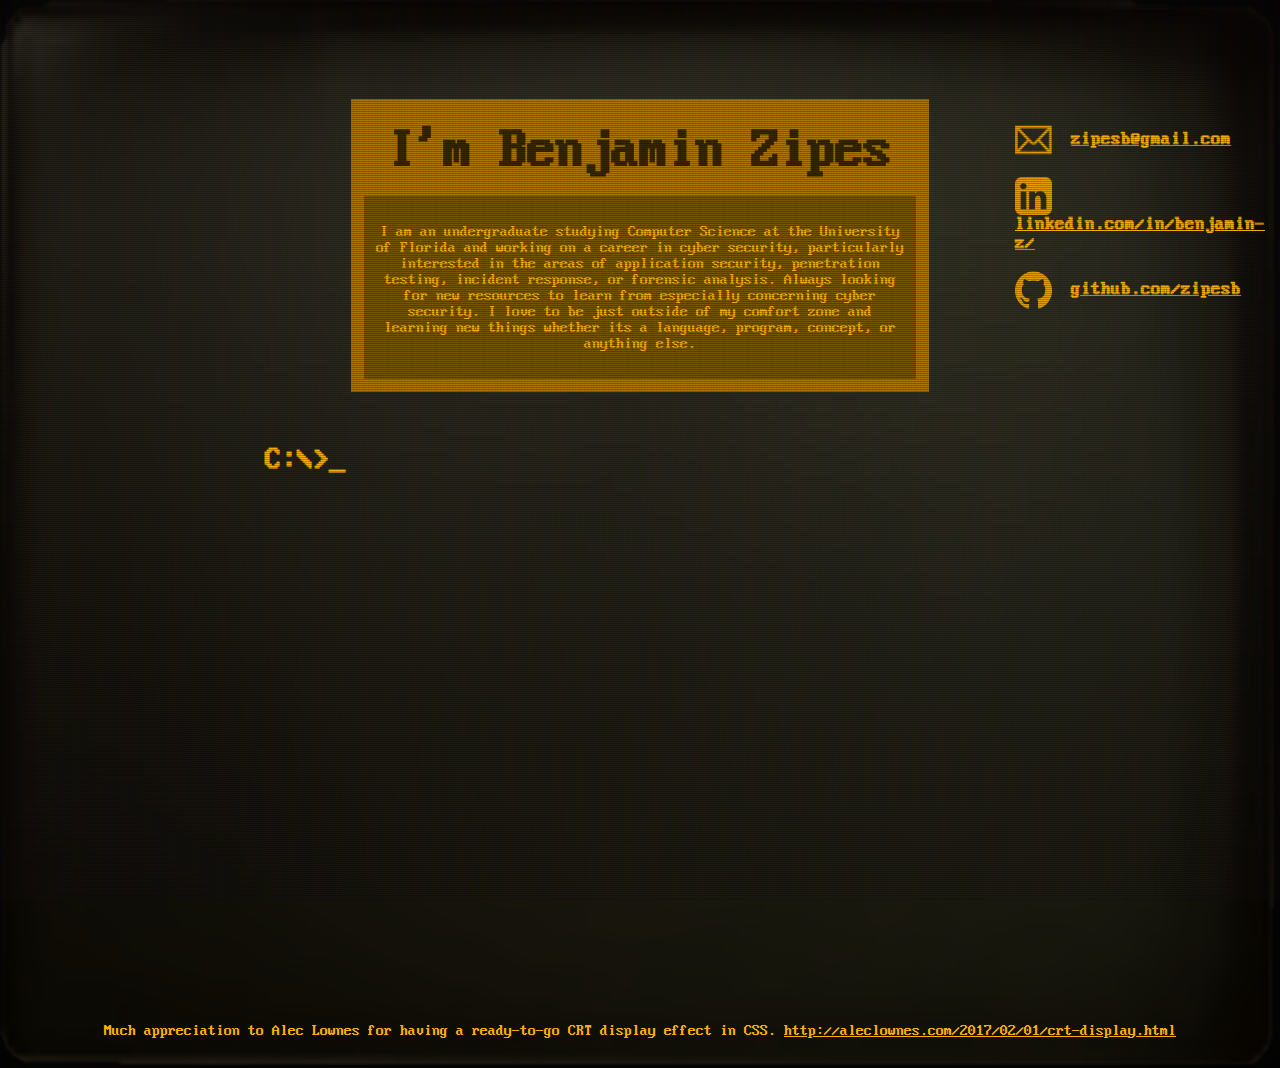
<file: index.html>
<!doctype html>

<html>
  <head>
    <meta name="google-site-verification" content="Zo9WG0xu8dOPauS7nKnTNDU96w6zv0nPUK3fMXut1F4" />
    <meta name='robots' content='noindex,nofollow' />
    <meta charset="utf-8">
    <meta http-equiv="X-UA-Compatible" content="chrome=1">
    <title>Benjamin Zipes' Homepage</title>

    <link rel="stylesheet" href="stylesheets/styles.css">
    <link rel="stylesheet" href="stylesheets/pygment_trac.css">
    <meta name="viewport" content="width=device-width">
    <!--[if lt IE 9]>
    <script src="//html5shiv.googlecode.com/svn/trunk/html5.js"></script>
    <![endif]-->
  </head>

  <body class="crt">
    <div>
      <div class="terminalcontainer">
        <div class="name">
          <h1>I'm Benjamin Zipes</h1>
          <div class=" about">
            <p>I am an undergraduate studying Computer Science at the University of Florida and working on a career in cyber security, particularly interested in the areas of application security, penetration testing, incident response, or forensic analysis. Always looking for new resources to learn from especially concerning cyber security. I love to be just outside of my comfort zone and learning new things whether its a language, program, concept, or anything else.</p>
          </div>
        </div>
        <div class="terminal">
          <h2>
            C:\><span id="typingeffect1"></span><span id="caret1" class="caret">_</span>
            <script type="text/javascript" src="scripts/typingeffect.js" onload="setTimeout(typingEffect, 2000, 'dir', 'typingeffect1');"></script>
            <script type="text/javascript" src="scripts/delaytext.js" onload="delayText('hidden', 'caret1', 3900)"></script>
            <br><br>
            <span id="delay1" class="hide">&emsp;Directory of C:\</span>
            <script type="text/javascript" src="scripts/delaytext.js" onload="delayText('visible', 'delay1', 4000)"></script>
            <br><br>
            <div>
              <span id="delaydirectory1" class="item hide">RESUME&emsp;&emsp;&emsp;&emsp;&emsp;&emsp;&emsp;&emsp;&emsp;&emsp;&emsp;02-02-23&emsp;&emsp;3:07p</span>
              <script type="text/javascript" src="scripts/delaytext.js" onload="delayText('visible', 'delaydirectory1', 4050)"></script>
            </div>
            <div>
              <span id="delaydirectory3" class="item hide">THIS WEBSITE&emsp;&emsp;&emsp;&emsp;&emsp;&emsp;&emsp;&emsp;xx-xx-xx&nbsp;&emsp;xx:xxx</span>
              <script type="text/javascript" src="scripts/delaytext.js" onload="delayText('visible', 'delaydirectory3', 4100)"></script>
            </div>
            <div>
              <span id="delaydirectory2" class="item hide">PITCH RECOGNITION PROJECT&emsp;&nbsp;xx-xx-xx&nbsp;&emsp;xx:xxx</span>
              <script type="text/javascript" src="scripts/delaytext.js" onload="delayText('visible', 'delaydirectory2', 4150)"></script>
            </div>
            <div>
              <span id="delaydirectory4" class="item hide">RESTORING IBM 5155 PC&emsp;&emsp;&emsp;&nbsp;xx-xx-xx&nbsp;&emsp;xx:xxx</span>
              <script type="text/javascript" src="scripts/delaytext.js" onload="delayText('visible', 'delaydirectory4', 4200)"></script>
            </div>
            <br><br>
            <span id="delay2" class="hide">C:\></span><span id="caret2" class="caret hide">_</span>
            <script type="text/javascript" src="scripts/delaytext.js" onload="delayText('visible', 'delay2', 4200)"></script>
            <script type="text/javascript" src="scripts/delaytext.js" onload="delayText('visible', 'caret2', 4200)"></script>
          </h2>
        </div>
      </div>
      <div class="contactinfo">
        <h3>
          <a href="mailto:zipesb@gmail.com" target="_blank">
          <img src="images/email.png" class="logo" alt="email logo">zipesb@gmail.com
          </a>
        </h3>
        <h3>
          <a href="https://www.linkedin.com/in/benjamin-z/" target="_blank">
          <img src="images/linkedin.png" class="logo" alt="linkedin logo">linkedin.com/in/benjamin-z/
          </a>
        </h3>
        <h3>
          <a href="https://github.com/zipesb" target="_blank">
          <img src="images/github.png" class="logo" alt="github logo">github.com/zipesb
          </a>
        </h3>
      </div>
      <div class="testing hide dailygrindscontainer">
        <h2>Daily Grinds</h2>
        insert Duolingo and Leetcode embeds here
      </div>
    </div>
  </body>
  <footer>
    <p>Much appreciation to Alec Lownes for having a ready-to-go CRT display effect in CSS. <a href="http://aleclownes.com/2017/02/01/crt-display.html" target="_blank">http://aleclownes.com/2017/02/01/crt-display.html</a></p>
  </footer>
</html>
</file>
<file: stylesheets/styles.css>
@keyframes flicker {
  0% {
    opacity: 0.1427861;
  }
  5% {
    opacity: 0.1734769;
  }
  10% {
    opacity: 0.1223604;
  }
  15% {
    opacity: 0.4590626;
  }
  20% {
    opacity: 0.0918128;
  }
  25% {
    opacity: 0.4183891;
  }
  30% {
    opacity: 0.3265583;
  }
  35% {
    opacity: 0.3367807;
  }
  40% {
    opacity: 0.1326559;
  }
  45% {
    opacity: 0.4284693;
  }
  50% {
    opacity: 0.4896019;
  }
  55% {
    opacity: 0.0408594;
  }
  60% {
    opacity: 0.1020313;
  }
  65% {
    opacity: 0.3571988;
  }
  70% {
    opacity: 0.2653455;
  }
  75% {
    opacity: 0.1837288;
  }
  80% {
    opacity: 0.3571428;
  }
  85% {
    opacity: 0.3570419;
  }
  90% {
    opacity: 0.3570030;
  }
  95% {
    opacity: 0.1836108;
  }
  100% {
    opacity: 0.1224387;
  }
}
@keyframes textShadow {
  0% {
    text-shadow: 0.2189924193300864px 0 1px rgba(0,30,255,0.5), -0.4389924193300864px 0 1px rgba(255,0,80,0.3), 0 0 3px;
  }
  5% {
    text-shadow: 1.4028974010788217px 0 1px rgba(0,30,255,0.5), -2.7928974010788217px 0 1px rgba(255,0,80,0.3), 0 0 3px;
  }
  10% {
    text-shadow: 0.0195627584348121px 0 1px rgba(0,30,255,0.5), -0.02956275843481219px 0 1px rgba(255,0,80,0.3), 0 0 3px;
  }
  15% {
    text-shadow: 0.2021853855287813px 0 1px rgba(0,30,255,0.5), -0.40218538552878136px 0 1px rgba(255,0,80,0.3), 0 0 3px;
  }
  20% {
    text-shadow: 1.7394037899852017px 0 1px rgba(0,30,255,0.5), -3.4794037899852017px 0 1px rgba(255,0,80,0.3), 0 0 3px;
  }
  25% {
    text-shadow: 0.8025630401149584px 0 1px rgba(0,30,255,0.5), -1.6125630401149584px 0 1px rgba(255,0,80,0.3), 0 0 3px;
  }
  30% {
    text-shadow: 0.3515590085143956px 0 1px rgba(0,30,255,0.5), -0.7015590085143956px 0 1px rgba(255,0,80,0.3), 0 0 3px;
  }
  35% {
    text-shadow: 1.9569140476503511px 0 1px rgba(0,30,255,0.5), -3.896914047650351px 0 1px rgba(255,0,80,0.3), 0 0 3px;
  }
  40% {
    text-shadow: 1.9309056148488191px 0 1px rgba(0,30,255,0.5), -3.870905614848819px 0 1px rgba(255,0,80,0.3), 0 0 3px;
  }
  45% {
    text-shadow: 1.1110569633618991px 0 1px rgba(0,30,255,0.5), -2.231056963361899px 0 1px rgba(255,0,80,0.3), 0 0 3px;
  }
  50% {
    text-shadow: 0.0408429041789850px 0 1px rgba(0,30,255,0.5), -0.08084290417898504px 0 1px rgba(255,0,80,0.3), 0 0 3px;
  }
  55% {
    text-shadow: 1.1358461067427543px 0 1px rgba(0,30,255,0.5), -2.3758461067427543px 0 1px rgba(255,0,80,0.3), 0 0 3px;
  }
  60% {
    text-shadow: 1.1021930510506361px 0 1px rgba(0,30,255,0.5), -2.202193051050636px 0 1px rgba(255,0,80,0.3), 0 0 3px;
  }
  65% {
    text-shadow: 1.4338780614874975px 0 1px rgba(0,30,255,0.5), -2.8638780614874975px 0 1px rgba(255,0,80,0.3), 0 0 3px;
  }
  70% {
    text-shadow: 0.2487402515549731px 0 1px rgba(0,30,255,0.5), -0.48874025155497314px 0 1px rgba(255,0,80,0.3), 0 0 3px;
  }
  75% {
    text-shadow: 0.9548491305757957px 0 1px rgba(0,30,255,0.5), -1.8948491305757957px 0 1px rgba(255,0,80,0.3), 0 0 3px;
  }
  80% {
    text-shadow: 0.0433037308038857px 0 1px rgba(0,30,255,0.5), -0.0833037308038857px 0 1px rgba(255,0,80,0.3), 0 0 3px;
  }
  85% {
    text-shadow: 0.0476982725524173px 0 1px rgba(0,30,255,0.5), -0.09769827255241735px 0 1px rgba(255,0,80,0.3), 0 0 3px;
  }
  90% {
    text-shadow: 1.7233397614817821px 0 1px rgba(0,30,255,0.5), -3.443339761481782px 0 1px rgba(255,0,80,0.3), 0 0 3px;
  }
  95% {
    text-shadow: 1.0941838852799786px 0 1px rgba(0,30,255,0.5), -2.1841838852799786px 0 1px rgba(255,0,80,0.3), 0 0 3px;
  }
  100% {
    text-shadow: 1.3108764473832513px 0 1px rgba(0,30,255,0.5), -2.6208764473832513px 0 1px rgba(255,0,80,0.3), 0 0 3px;
  }
}
.crt::after {
  content: " ";
  display: block;
  position: absolute;
  top: 0;
  left: 0;
  bottom: 0;
  right: 0;
  background: rgba(18, 16, 16, 0.1);
  opacity: 0;
  z-index: 2;
  pointer-events: none;
  animation: flicker 0.15s infinite;
}
.crt::before {
  content: " ";
  display: block;
  position: absolute;
  top: 0;
  left: 0;
  bottom: 0;
  right: 0;
  background: linear-gradient(rgba(18, 16, 16, 0) 50%, rgba(0, 0, 0, 0.25) 50%), linear-gradient(90deg, rgba(255, 0, 0, 0.06), rgba(0, 255, 0, 0.02), rgba(0, 0, 255, 0.06));
  z-index: 2;
  background-size: 100% 2px, 3px 100%;
  pointer-events: none;
}
.crt {
  animation: textShadow 1.6s infinite;
}

@font-face {
  font-family: 'IBM VGA 8x16';
  src:
  url("/fonts/Web437_IBM_VGA_8x16.woff")
  format('woff');
  font-weight: normal;
  font-style: normal;
}
@keyframes blink {
  50% {
    opacity: 0;
  }
  100% {
    opacity: 1;
  }
}
*:not(input) {
  cursor: default;
}
body {
  font-family: 'IBM VGA 8x16';
  text-align: center;
  background-image: url("/images/blank_crt_display_v3.png");
  background-repeat: no-repeat;  
  background-position: 0% 0%;
  background-size: 100% 100%;
  padding: 5%;
  padding-bottom: 1%;
  margin: 0px;
}
footer {
  color: #FFB000;
  margin-top:200px;
}
h1 {
  font-size: 56px;
  margin: 3%;
}
h2 {
  font-size: 32px;
}
h3 {
  vertical-align: middle;
}
a {
  color: #FFB000;
}
a:hover {
  cursor:pointer;
}
.hide {
  visibility:hidden;
}
.testing {
  outline: 2px solid red;
}
.terminalcontainer {
  display: inline-block;
  margin: auto;
  margin-top: 3%;
  width: 75%;
  max-width: 750px;
}
.terminalcontainer .name {
  background-color: #AB7700;
  color: #372600;
  width: 75%;
  max-width: 750px;
  margin: auto;
  padding: 8px;
}
.terminalcontainer .about {
  background-color: #785400;
  color: #FFB000;
  padding: 2%;
  margin: 5px;
  margin-top: 0%;
}
.terminalcontainer .terminal {
  text-align:left;
  margin-top: 7%;
  color: #FFB000;
}
.terminalcontainer .caret {
  animation: blink 0.525s infinite alternate step-end;
}
.terminalcontainer .terminal .item:hover {
  background-color: #CE8E00;
  color: #372600;
  cursor: pointer;
}
.contactinfo {
  position:absolute;
  display:inline-block;
  margin-top: 3%;
  text-align:left;
  color: #FFB000;
}
.logo {
  width:2em;
  height:2em;
  padding-right:1em;
  vertical-align: middle;
  cursor:pointer;
}
.dailygrindscontainer {
  position: absolute;
  display:inline-block;
}
</file>
<file: stylesheets/pygment_trac.css>
.highlight  { background: #ffffff; }
.highlight .c { color: #999988; font-style: italic } /* Comment */
.highlight .err { color: #a61717; background-color: #e3d2d2 } /* Error */
.highlight .k { font-weight: bold } /* Keyword */
.highlight .o { font-weight: bold } /* Operator */
.highlight .cm { color: #999988; font-style: italic } /* Comment.Multiline */
.highlight .cp { color: #999999; font-weight: bold } /* Comment.Preproc */
.highlight .c1 { color: #999988; font-style: italic } /* Comment.Single */
.highlight .cs { color: #999999; font-weight: bold; font-style: italic } /* Comment.Special */
.highlight .gd { color: #000000; background-color: #ffdddd } /* Generic.Deleted */
.highlight .gd .x { color: #000000; background-color: #ffaaaa } /* Generic.Deleted.Specific */
.highlight .ge { font-style: italic } /* Generic.Emph */
.highlight .gr { color: #aa0000 } /* Generic.Error */
.highlight .gh { color: #999999 } /* Generic.Heading */
.highlight .gi { color: #000000; background-color: #ddffdd } /* Generic.Inserted */
.highlight .gi .x { color: #000000; background-color: #aaffaa } /* Generic.Inserted.Specific */
.highlight .go { color: #888888 } /* Generic.Output */
.highlight .gp { color: #555555 } /* Generic.Prompt */
.highlight .gs { font-weight: bold } /* Generic.Strong */
.highlight .gu { color: #800080; font-weight: bold; } /* Generic.Subheading */
.highlight .gt { color: #aa0000 } /* Generic.Traceback */
.highlight .kc { font-weight: bold } /* Keyword.Constant */
.highlight .kd { font-weight: bold } /* Keyword.Declaration */
.highlight .kn { font-weight: bold } /* Keyword.Namespace */
.highlight .kp { font-weight: bold } /* Keyword.Pseudo */
.highlight .kr { font-weight: bold } /* Keyword.Reserved */
.highlight .kt { color: #445588; font-weight: bold } /* Keyword.Type */
.highlight .m { color: #009999 } /* Literal.Number */
.highlight .s { color: #d14 } /* Literal.String */
.highlight .na { color: #008080 } /* Name.Attribute */
.highlight .nb { color: #0086B3 } /* Name.Builtin */
.highlight .nc { color: #445588; font-weight: bold } /* Name.Class */
.highlight .no { color: #008080 } /* Name.Constant */
.highlight .ni { color: #800080 } /* Name.Entity */
.highlight .ne { color: #990000; font-weight: bold } /* Name.Exception */
.highlight .nf { color: #990000; font-weight: bold } /* Name.Function */
.highlight .nn { color: #555555 } /* Name.Namespace */
.highlight .nt { color: #000080 } /* Name.Tag */
.highlight .nv { color: #008080 } /* Name.Variable */
.highlight .ow { font-weight: bold } /* Operator.Word */
.highlight .w { color: #bbbbbb } /* Text.Whitespace */
.highlight .mf { color: #009999 } /* Literal.Number.Float */
.highlight .mh { color: #009999 } /* Literal.Number.Hex */
.highlight .mi { color: #009999 } /* Literal.Number.Integer */
.highlight .mo { color: #009999 } /* Literal.Number.Oct */
.highlight .sb { color: #d14 } /* Literal.String.Backtick */
.highlight .sc { color: #d14 } /* Literal.String.Char */
.highlight .sd { color: #d14 } /* Literal.String.Doc */
.highlight .s2 { color: #d14 } /* Literal.String.Double */
.highlight .se { color: #d14 } /* Literal.String.Escape */
.highlight .sh { color: #d14 } /* Literal.String.Heredoc */
.highlight .si { color: #d14 } /* Literal.String.Interpol */
.highlight .sx { color: #d14 } /* Literal.String.Other */
.highlight .sr { color: #009926 } /* Literal.String.Regex */
.highlight .s1 { color: #d14 } /* Literal.String.Single */
.highlight .ss { color: #990073 } /* Literal.String.Symbol */
.highlight .bp { color: #999999 } /* Name.Builtin.Pseudo */
.highlight .vc { color: #008080 } /* Name.Variable.Class */
.highlight .vg { color: #008080 } /* Name.Variable.Global */
.highlight .vi { color: #008080 } /* Name.Variable.Instance */
.highlight .il { color: #009999 } /* Literal.Number.Integer.Long */

.type-csharp .highlight .k { color: #0000FF }
.type-csharp .highlight .kt { color: #0000FF }
.type-csharp .highlight .nf { color: #000000; font-weight: normal }
.type-csharp .highlight .nc { color: #2B91AF }
.type-csharp .highlight .nn { color: #000000 }
.type-csharp .highlight .s { color: #A31515 }
.type-csharp .highlight .sc { color: #A31515 }
</file>
